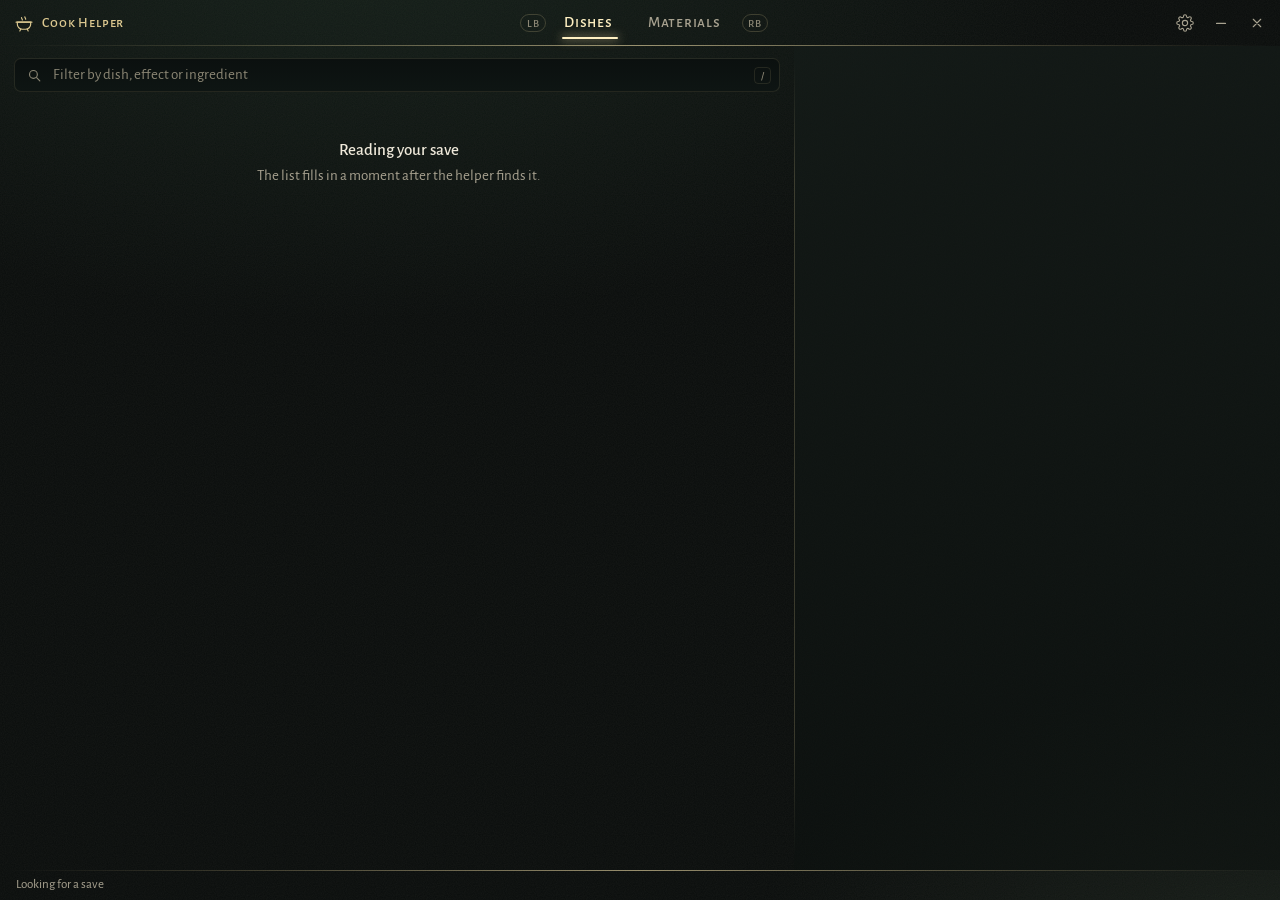
<file: ui/index.html>
<!doctype html>
<html lang="en">
<head>
<meta charset="utf-8">
<meta name="viewport" content="width=device-width, initial-scale=1">
<title>TotK Cook Helper</title>
<link rel="stylesheet" href="app.css">
</head>
<body>
<svg width="0" height="0" style="position:absolute" aria-hidden="true">
  <defs>
    <clipPath id="q1" clipPathUnits="userSpaceOnUse"><rect x="0" y="12" width="12" height="12"/></clipPath>
    <clipPath id="q2" clipPathUnits="userSpaceOnUse"><rect x="0" y="0" width="12" height="24"/></clipPath>
    <clipPath id="q3" clipPathUnits="userSpaceOnUse"><path d="M0 0h24v12H12v12H0z"/></clipPath>
  </defs>
</svg>

<div class="frame" id="frame">
  <header class="bar" id="bar">
    <div class="brand">
      <svg viewBox="0 0 24 24" aria-hidden="true"><path d="M4 11h16v2.5a6 6 0 0 1-6 6h-4a6 6 0 0 1-6-6z"/><path d="M2.5 11h19M9 5.5c0 1.2 1 1.6 1 2.8M13 4.5c0 1.3 1 1.7 1 3"/><path d="M8 19.5l-1 2M16 19.5l1 2"/></svg>
      <span>Cook Helper</span>
    </div>
    <nav class="tabs" role="tablist" aria-label="Lists">
      <span class="shoulder" aria-hidden="true">LB</span>
      <button class="tab" role="tab" data-tab="dishes" id="tab-dishes">Dishes <span class="n" id="n-dishes"></span></button>
      <button class="tab" role="tab" data-tab="materials" id="tab-materials">Materials <span class="n" id="n-materials"></span></button>
      <span class="shoulder" aria-hidden="true">RB</span>
    </nav>
    <div class="winbtns">
      <button class="wb" id="btn-settings" title="Settings" aria-label="Settings" aria-pressed="false">
        <svg viewBox="0 0 24 24" aria-hidden="true"><path d="M12 15.5a3.5 3.5 0 1 0 0-7 3.5 3.5 0 0 0 0 7Z"/><path d="M19.4 15a1.65 1.65 0 0 0 .33 1.82l.06.06a2 2 0 1 1-2.83 2.83l-.06-.06a1.65 1.65 0 0 0-1.82-.33 1.65 1.65 0 0 0-1 1.51V21a2 2 0 1 1-4 0v-.09a1.65 1.65 0 0 0-1-1.51 1.65 1.65 0 0 0-1.82.33l-.06.06a2 2 0 1 1-2.83-2.83l.06-.06a1.65 1.65 0 0 0 .33-1.82 1.65 1.65 0 0 0-1.51-1H3a2 2 0 1 1 0-4h.09a1.65 1.65 0 0 0 1.51-1 1.65 1.65 0 0 0-.33-1.82l-.06-.06a2 2 0 1 1 2.83-2.83l.06.06a1.65 1.65 0 0 0 1.82.33h.09a1.65 1.65 0 0 0 1-1.51V3a2 2 0 1 1 4 0v.09a1.65 1.65 0 0 0 1 1.51h.09a1.65 1.65 0 0 0 1.82-.33l.06-.06a2 2 0 1 1 2.83 2.83l-.06.06a1.65 1.65 0 0 0-.33 1.82v.09a1.65 1.65 0 0 0 1.51 1H21a2 2 0 1 1 0 4h-.09a1.65 1.65 0 0 0-1.51 1Z"/></svg>
      </button>
      <button class="wb" id="btn-hide" title="Hide (Esc)" aria-label="Hide">
        <svg viewBox="0 0 24 24" aria-hidden="true"><path d="M6 12.5h12"/></svg>
      </button>
      <button class="wb close" id="btn-close" title="Close" aria-label="Close">
        <svg viewBox="0 0 24 24" aria-hidden="true"><path d="M7 7l10 10M17 7L7 17"/></svg>
      </button>
    </div>
  </header>

  <main class="body" id="body">
    <section class="list" aria-label="Items">
      <div class="searchrow">
      <label class="filter">
        <svg viewBox="0 0 24 24" aria-hidden="true"><circle cx="10.5" cy="10.5" r="5.5"/><path d="M15 15l4.5 4.5"/></svg>
        <input id="filter" type="text" spellcheck="false" autocomplete="off" placeholder="Filter by name, effect or ingredient">
        <kbd>/</kbd>
      </label>
      <div class="sort" id="sortbox" hidden></div>
      </div>
      <div class="tools" id="tools" hidden></div>
      <div class="gridwrap" id="gridwrap">
        <div class="grid" id="grid" role="listbox" tabindex="0" aria-label="Dishes"></div>
      </div>
    </section>
    <aside class="detail" id="detail" aria-live="polite"></aside>
  </main>

  <section class="settings" id="settings" hidden></section>

  <footer class="status">
    <span id="save"></span>
    <span class="hint" id="hint"></span>
  </footer>

  <div class="edge e-top" data-edge="top"></div>
  <div class="edge e-bottom" data-edge="bottom"></div>
  <div class="edge e-left" data-edge="left"></div>
  <div class="edge e-right" data-edge="right"></div>
  <div class="edge e-topleft" data-edge="topleft"></div>
  <div class="edge e-topright" data-edge="topright"></div>
  <div class="edge e-bottomleft" data-edge="bottomleft"></div>
  <div class="edge e-bottomright" data-edge="bottomright"></div>
</div>
<script src="app.js"></script>
</body>
</html>
</file>
<file: ui/app.css>
@font-face { font-family: 'Alegreya Sans'; src: url('fonts/AlegreyaSans-Regular.ttf'); font-weight: 400; }
@font-face { font-family: 'Alegreya Sans'; src: url('fonts/AlegreyaSans-Medium.ttf'); font-weight: 500; }
@font-face { font-family: 'Alegreya Sans'; src: url('fonts/AlegreyaSans-Bold.ttf'); font-weight: 700; }
@font-face { font-family: 'Alegreya Sans SC'; src: url('fonts/AlegreyaSansSC-Medium.ttf'); font-weight: 500; }

:root {
  color-scheme: dark;
  --ground: #090c0b;
  --ground-lift: #142019;
  --panel: rgba(17, 23, 21, 0.86);
  --cell: #121a17;
  --cell-deep: #0b100f;
  --line: rgba(214, 196, 140, 0.22);
  --line-soft: rgba(214, 196, 140, 0.12);
  --line-strong: rgba(236, 219, 166, 0.62);
  --gold: #dcc890;
  --gold-hi: #fff0c2;
  --text: #efe9da;
  --dim: #a8a290;
  --faint: #8c8775;
  --heart: #e0463c;
  --heart-dark: #3b1714;
  --hearty: #f1c84a;
  --danger: #e97a6a;
  --ease: cubic-bezier(0.16, 1, 0.3, 1);
  --ui: 'Alegreya Sans', 'Segoe UI', sans-serif;
  --sc: 'Alegreya Sans SC', 'Alegreya Sans', 'Segoe UI', sans-serif;
}

* { box-sizing: border-box; }
html, body { margin: 0; height: 100%; }
body {
  background: var(--ground);
  color: var(--text);
  font: 15px/1.35 var(--ui);
  font-variant-numeric: lining-nums tabular-nums;
  overflow: hidden;
  user-select: none;
  -webkit-font-smoothing: antialiased;
}
::selection { background: rgba(230, 211, 156, 0.34); color: var(--gold-hi); }
button { font: inherit; color: inherit; background: none; border: 0; padding: 0; cursor: pointer; }
:focus-visible { outline: 1px solid var(--gold-hi); outline-offset: 2px; }
svg { fill: none; stroke: currentColor; stroke-width: 1.6; stroke-linecap: round; stroke-linejoin: round; }

/* ---------- frame ---------- */
.frame {
  position: relative;
  height: 100vh;
  display: grid;
  grid-template-rows: 46px minmax(0, 1fr) 30px;
  background:
    radial-gradient(90% 70% at 28% -10%, var(--ground-lift) 0%, transparent 65%),
    radial-gradient(70% 60% at 100% 110%, rgba(40, 52, 40, 0.45) 0%, transparent 60%),
    var(--ground);
}
.frame::before { /* faint grain so the dark field reads as material, not flat fill */
  content: ''; position: absolute; inset: 0; pointer-events: none; opacity: 0.05; mix-blend-mode: screen;
  background-image: url("data:image/svg+xml;utf8,<svg xmlns='http://www.w3.org/2000/svg' width='160' height='160'><filter id='n'><feTurbulence type='fractalNoise' baseFrequency='.9' numOctaves='2' stitchTiles='stitch'/><feColorMatrix values='0 0 0 0 1  0 0 0 0 .95  0 0 0 0 .8  0 0 0 .9 0'/></filter><rect width='160' height='160' filter='url(%23n)'/></svg>");
}
.frame.settings-open .body { display: none; }

/* ---------- top bar ---------- */
.bar {
  position: relative; z-index: 2;
  display: grid; grid-template-columns: 1fr auto 1fr; align-items: center;
  padding: 0 6px 0 14px;
}
.bar::after, .status::before {
  content: ''; position: absolute; left: 10px; right: 10px; height: 1px;
  background: linear-gradient(90deg, transparent, var(--line) 18%, var(--line-strong) 50%, var(--line) 82%, transparent);
}
.bar::after { bottom: 0; }
.brand { display: flex; align-items: center; gap: 8px; color: var(--gold); font: 500 14px/1 var(--sc); letter-spacing: 0.06em; }
.brand svg { width: 20px; height: 20px; stroke-width: 1.4; }
.tabs { display: flex; align-items: center; gap: 4px; }
.tab {
  position: relative; padding: 9px 14px 10px; color: var(--dim);
  font: 500 15.5px/1 var(--sc); letter-spacing: 0.05em; transition: color 160ms var(--ease);
}
.tab .n { font: 400 13px/1 var(--ui); color: var(--faint); margin-left: 3px; }
.tab:hover { color: var(--text); }
.tab[aria-selected="true"] { color: var(--gold-hi); }
.tab[aria-selected="true"] .n { color: var(--gold); }
.frame.settings-open .tab[aria-selected="true"] { color: var(--dim); }
.frame.settings-open .tab[aria-selected="true"]::after { display: none; }
.tab[aria-selected="true"]::after {
  content: ''; position: absolute; left: 12px; right: 12px; bottom: 1px; height: 2px; border-radius: 2px;
  background: var(--gold-hi); box-shadow: 0 0 10px 1px rgba(255, 232, 170, 0.5);
}
.shoulder, .chip {
  display: inline-flex; align-items: center; justify-content: center; min-width: 26px; height: 18px; padding: 0 5px;
  border: 1px solid var(--line); border-radius: 9px; color: var(--faint);
  font: 500 11px/1 var(--ui); letter-spacing: 0.04em;
}

[data-platform="linux"] .shoulder { display: none; }
.winbtns { justify-self: end; display: flex; gap: 2px; }
.wb { width: 34px; height: 30px; border-radius: 6px; display: grid; place-items: center; color: var(--dim); transition: background 140ms, color 140ms; }
.wb svg { width: 18px; height: 18px; stroke-width: 1.5; }
.wb:hover { background: rgba(214, 196, 140, 0.1); color: var(--text); }
.wb.close:hover { background: rgba(200, 70, 60, 0.28); color: #ffe1dc; }
.wb[aria-pressed="true"] { color: var(--gold-hi); background: rgba(214, 196, 140, 0.12); }

/* ---------- body: grid + detail ---------- */
.body { min-height: 0; display: grid; grid-template-columns: minmax(0, 1fr) minmax(280px, 38%); }
.list { min-height: 0; display: grid; grid-template-rows: auto auto minmax(0, 1fr); padding: 12px 0 0 14px; }
.searchrow { display: flex; align-items: center; gap: 12px; flex-wrap: wrap; row-gap: 8px; margin: 0 14px 10px 0; }
.filter {
  flex: 1 1 220px; min-width: 0;
  position: relative; display: flex; align-items: center;
  height: 34px; border-radius: 7px; border: 1px solid var(--line-soft);
  background: linear-gradient(var(--cell-deep), #0e1513);
  transition: border-color 160ms;
}
.filter:focus-within { border-color: var(--line-strong); }
.filter svg { width: 17px; height: 17px; margin: 0 8px 0 11px; color: var(--faint); flex: none; }
.filter input {
  flex: 1; min-width: 0; height: 100%; border: 0; outline: 0; background: none; color: var(--text);
  font: 400 15px var(--ui); caret-color: var(--gold-hi); user-select: text;
}
.filter input::placeholder { color: var(--faint); }
.filter kbd { margin-right: 8px; font: 500 11px var(--ui); color: var(--faint); border: 1px solid var(--line-soft); border-radius: 4px; padding: 1px 6px; }
.tools { display: flex; margin: -2px 14px 10px 0; min-width: 0; }
.tools[hidden] { display: none; }
.chips {
  flex: 1; min-width: 0; display: flex; flex-wrap: wrap; gap: 6px; padding: 1px 0;
}
.fxchip {
  flex: none; display: inline-flex; align-items: center; gap: 6px; height: 28px; padding: 0 11px; border-radius: 14px;
  border: 1px solid var(--line-soft); background: linear-gradient(var(--cell-deep), #0e1513);
  color: var(--dim); font: 400 13.5px/1 var(--ui); white-space: nowrap; transition: border-color 140ms, color 140ms, background 140ms;
}
.fxchip:hover { color: var(--text); border-color: var(--line); }
.fxchip .sig { width: 15px; height: 15px; flex: none; }
.fxchip .c { font: 500 12px/1 var(--ui); color: var(--faint); font-variant-numeric: tabular-nums; }
.fxchip[aria-pressed="true"] { color: var(--gold-hi); border-color: var(--line-strong); background: rgba(214, 196, 140, 0.13); }
.fxchip[aria-pressed="true"] .c { color: var(--gold); }
.sort { flex: none; display: flex; align-items: center; gap: 8px; height: 34px; }
.sort[hidden] { display: none; }
.sort .seg { height: 100%; }
.sort .lbl { font: 500 12.5px/1 var(--sc); letter-spacing: 0.08em; color: var(--faint); }
.sort .seg button { padding: 0 10px; font-size: 13.5px; }
.gridwrap { grid-row: 3; min-height: 0; overflow-y: auto; padding: 14px 10px 16px 14px; margin: -10px 0 0 -14px; scrollbar-width: thin; scrollbar-color: rgba(214,196,140,.3) transparent; }
.gridwrap::-webkit-scrollbar { width: 8px; }
.gridwrap::-webkit-scrollbar-thumb { background: rgba(214, 196, 140, 0.24); border-radius: 4px; border: 2px solid transparent; background-clip: padding-box; }
.gridwrap::-webkit-scrollbar-thumb:hover { background-color: rgba(214, 196, 140, 0.42); }
.grid { position: relative; display: grid; grid-template-columns: repeat(auto-fill, minmax(104px, 1fr)); gap: 8px; outline: 0; }

.cell {
  position: relative; min-height: 122px; padding: 10px 6px 9px; border-radius: 9px;
  display: flex; flex-direction: column; align-items: center; gap: 8px;
  background: radial-gradient(85% 70% at 50% 34%, #1b2622 0%, var(--cell) 55%, var(--cell-deep) 100%);
  border: 1px solid var(--line-soft);
  box-shadow: inset 0 1px 0 rgba(255, 255, 255, 0.035), inset 0 -10px 18px rgba(0, 0, 0, 0.35);
  transition: border-color 160ms, background 160ms;
}
.cell:hover { border-color: var(--line); }
.cell .g { width: 38px; height: 38px; flex: none; color: var(--fxc, #e8dcc0); stroke-width: 1.5; filter: drop-shadow(0 2px 3px rgba(0,0,0,.5)); }
.cell img.g { width: 62px; height: 62px; margin: -2px 0 -4px; object-fit: contain; filter: drop-shadow(0 4px 5px rgba(0,0,0,.55)); transition: transform 160ms var(--ease); }
.cell[aria-selected="true"] {
  border-color: var(--gold);
  background: radial-gradient(90% 75% at 50% 32%, #2b3b31 0%, #1e2b25 56%, #131c18 100%);
  box-shadow: 0 0 0 1px rgba(220, 200, 144, 0.9), 0 0 0 5px rgba(220, 200, 144, 0.14),
              0 10px 22px rgba(0, 0, 0, 0.5), inset 0 1px 0 rgba(255, 255, 255, 0.08);
  z-index: 1;
}
.cell[aria-selected="true"]::before {
  content: ""; position: absolute; left: 14%; right: 14%; top: 0; height: 3px;
  border-radius: 0 0 3px 3px;
  background: linear-gradient(90deg, transparent, var(--gold-hi) 32%, var(--gold-hi) 68%, transparent);
  box-shadow: 0 1px 9px rgba(255, 232, 170, 0.55);
}
.cell[aria-selected="true"] img.g {
  transform: scale(1.16);
  filter: drop-shadow(0 5px 7px rgba(0, 0, 0, 0.6)) drop-shadow(0 0 10px rgba(255, 232, 170, 0.25));
}
.pot .mini img.i { width: 30px; height: 30px; object-fit: contain; }
.d-head { display: flex; align-items: center; gap: 14px; margin-bottom: 14px; }
.d-head .d-sub { margin-bottom: 0; }
.d-head .hero { width: 84px; height: 84px; flex: none; object-fit: contain; filter: drop-shadow(0 6px 8px rgba(0,0,0,.6)); }
.d-head svg.hero { width: 52px; height: 52px; margin: 0 16px; color: var(--fxc, #e8dcc0); stroke-width: 1.4; }
.cell .nm {
  font-size: 13px; line-height: 1.15; text-align: center; color: var(--dim);
  display: -webkit-box; -webkit-line-clamp: 2; -webkit-box-orient: vertical; overflow: hidden;
}
.cell[aria-selected="true"] .nm { color: var(--gold-hi); }
.cell.dim[aria-selected="true"] { opacity: 0.94; }
.cell .badge { position: absolute; top: 6px; right: 7px; display: flex; align-items: center; gap: 2px; font: 500 12.5px/1 var(--ui); color: var(--text); }
.cell .badge .heart { width: 12px; height: 12px; }
.cell .badge.count { color: var(--gold); }
.cell .sig { position: absolute; top: 6px; left: 6px; width: 17px; height: 17px; }
.cell.dim .g { opacity: 0.45; }
.cell.dim .nm, .cell.dim .badge { color: var(--faint); }
.cell.dim img.g { opacity: 1; filter: grayscale(.7) brightness(.75) drop-shadow(0 4px 5px rgba(0,0,0,.55)); }

/* the one cursor that glides between cells */
.cursor {
  position: absolute; z-index: 1; pointer-events: none; border-radius: 10px;
  border: 1.5px solid var(--gold-hi);
  box-shadow: 0 0 0 1px rgba(255, 240, 194, 0.12), 0 0 16px 2px rgba(255, 228, 160, 0.32), inset 0 0 14px rgba(255, 228, 160, 0.12);
  transition: transform 170ms var(--ease), opacity 120ms;
}
.cursor::before, .cursor::after { /* corner ticks */
  content: ''; position: absolute; inset: -5px; border-radius: 0; pointer-events: none;
  background:
    linear-gradient(var(--gold-hi), var(--gold-hi)) left top / 9px 1.5px,
    linear-gradient(var(--gold-hi), var(--gold-hi)) left top / 1.5px 9px,
    linear-gradient(var(--gold-hi), var(--gold-hi)) right top / 9px 1.5px,
    linear-gradient(var(--gold-hi), var(--gold-hi)) right top / 1.5px 9px,
    linear-gradient(var(--gold-hi), var(--gold-hi)) left bottom / 9px 1.5px,
    linear-gradient(var(--gold-hi), var(--gold-hi)) left bottom / 1.5px 9px,
    linear-gradient(var(--gold-hi), var(--gold-hi)) right bottom / 9px 1.5px,
    linear-gradient(var(--gold-hi), var(--gold-hi)) right bottom / 1.5px 9px;
  background-repeat: no-repeat; opacity: 0.85;
}
.cursor::after { display: none; }
.cursor.snap { transition: none; }
.grid:not(:focus-within) .cursor { border-color: rgba(255, 240, 194, 0.8); }

.empty { grid-column: 1 / -1; padding: 34px 18px; text-align: center; color: var(--dim); }
.empty b { display: block; font: 500 17px var(--ui); color: var(--text); margin-bottom: 6px; }

/* ---------- detail pane ---------- */
.detail {
  position: relative; min-height: 0; overflow-y: auto; padding: 18px 20px 16px 22px;
  background: linear-gradient(180deg, rgba(20, 27, 24, 0.75), rgba(12, 17, 15, 0.6));
  scrollbar-width: thin; scrollbar-color: rgba(214,196,140,.3) transparent;
}
.detail::before { /* vertical hairline with a diamond at its middle */
  content: ''; position: absolute; left: 0; top: 14px; bottom: 14px; width: 1px;
  background: linear-gradient(180deg, transparent, var(--line) 15%, var(--line) 85%, transparent);
}
.detail .in { animation: fade 180ms var(--ease); }
.detail.stale .in { opacity: 0.55; filter: saturate(0.6); }
.detail .missing {
  margin: 0 0 14px; padding: 10px 12px; border: 1px solid var(--line-strong); border-radius: 8px;
  background: rgba(214, 196, 140, 0.09); color: var(--gold); font-size: 13.5px; line-height: 1.4;
}
.detail .missing b { display: block; margin-bottom: 2px; color: var(--gold-hi); font-weight: 500; }
.detail .pot li.miss .pn, .detail .pot li.miss .pc { color: var(--danger); }
@keyframes fade { from { opacity: 0.35; transform: translateY(3px); } to { opacity: 1; transform: none; } }
.d-name { margin: 0 0 4px; font: 500 23px/1.12 var(--ui); color: var(--gold-hi); letter-spacing: 0.005em; text-wrap: balance; }
.d-sub { color: var(--dim); font-size: 14px; margin-bottom: 14px; }
.hearts { display: flex; flex-wrap: wrap; gap: 3px; margin: 0 0 6px; max-width: 290px; }
.heart { width: 20px; height: 20px; flex: none; }
.heart .hb { fill: var(--heart-dark); stroke: none; }
.heart .hf { fill: var(--heart); stroke: none; }
.heart .ho { fill: none; stroke: #f6e7d8; stroke-width: 1.6; }
.heart.y .hf { fill: var(--hearty); }
.heart.y .hb { fill: #3d3112; }
.h-text { color: var(--text); font-size: 15px; margin-bottom: 12px; }
.h-text .dimmed { color: var(--dim); }
.effect { display: flex; align-items: center; gap: 9px; font-size: 16px; margin-bottom: 4px; }
.effect .sig { width: 18px; height: 18px; flex: none; }
.effect .time { margin-left: auto; color: var(--gold); font-weight: 500; }
.effect.none { color: var(--dim); font-size: 15px; }
.ornament { position: relative; height: 1px; margin: 16px 0 14px; background: linear-gradient(90deg, var(--line-strong), var(--line) 60%, transparent); }
.ornament::before { content: ''; position: absolute; left: -3px; top: -3px; width: 7px; height: 7px; transform: rotate(45deg); background: var(--ground); border: 1px solid var(--line-strong); }
.label { margin: 0 0 8px; font: 500 13.5px/1 var(--sc); letter-spacing: 0.08em; color: var(--gold); }
.pot { list-style: none; margin: 0; padding: 0; display: grid; gap: 5px; }
.pot li button {
  width: 100%; display: grid; grid-template-columns: 40px 1fr auto; align-items: center; gap: 10px; text-align: left;
  padding: 3px 8px 3px 3px; border-radius: 8px; border: 1px solid transparent; transition: background 140ms, border-color 140ms;
}
.pot li button:hover { background: rgba(214, 196, 140, 0.07); border-color: var(--line-soft); }
.pot .mini {
  width: 40px; height: 40px; border-radius: 7px; display: grid; place-items: center;
  background: radial-gradient(85% 70% at 50% 34%, #1b2622, var(--cell-deep)); border: 1px solid var(--line-soft);
}
.pot .mini svg { width: 24px; height: 24px; color: var(--fxc, #e8dcc0); stroke-width: 1.5; }
.pot .pn { font-size: 15.5px; color: var(--text); }
.pot .pc { font: 500 15px var(--ui); color: var(--gold); }
.note { margin: 12px 0 0; font-size: 13px; color: var(--faint); }
.used { display: flex; flex-wrap: wrap; gap: 6px; }
.used button { padding: 4px 10px; border-radius: 13px; border: 1px solid var(--line); color: var(--text); font-size: 14px; transition: border-color 140ms, background 140ms; }
.used button:hover { border-color: var(--line-strong); background: rgba(214, 196, 140, 0.08); }
.kv { display: grid; grid-template-columns: auto 1fr; gap: 6px 14px; font-size: 15px; margin-bottom: 4px; }
.kv dt { color: var(--dim); }
.kv dd { margin: 0; }

/* ---------- settings ---------- */
.settings { min-height: 0; overflow-y: auto; padding: 16px 22px 20px; scrollbar-width: thin; scrollbar-color: rgba(214,196,140,.3) transparent; }
.settings[hidden] { display: none; }
.settings .cols { display: grid; grid-template-columns: repeat(auto-fit, minmax(300px, 1fr)); gap: 8px 36px; max-width: 980px; }
.settings h2 { margin: 6px 0 14px; font: 500 20px var(--ui); color: var(--gold-hi); }
.settings section { padding-bottom: 6px; }
.row { display: grid; grid-template-columns: 1fr auto; align-items: center; gap: 4px 16px; padding: 11px 0; border-bottom: 1px solid var(--line-soft); }
.row:last-child { border-bottom: 0; }
.row .t { font-size: 15.5px; color: var(--text); }
.row .s { grid-column: 1 / -1; font-size: 13.5px; color: var(--dim); max-width: 60ch; }
.row .s.warn { color: var(--danger); }
.row.stack { grid-template-columns: 1fr; }
.switch { position: relative; width: 40px; height: 22px; border-radius: 11px; border: 1px solid var(--line); background: var(--cell-deep); transition: background 160ms, border-color 160ms; }
.switch::after { content: ''; position: absolute; top: 5px; left: 6px; width: 10px; height: 10px; transform: rotate(45deg); background: var(--faint); transition: left 180ms var(--ease), background 160ms; }
.switch[aria-checked="true"] { background: rgba(214, 196, 140, 0.2); border-color: var(--line-strong); }
.switch[aria-checked="true"]::after { left: 23px; background: var(--gold-hi); box-shadow: 0 0 8px rgba(255, 230, 160, 0.6); }
.seg { display: inline-flex; border: 1px solid var(--line); border-radius: 7px; overflow: hidden; }
.seg button { padding: 6px 11px; font-size: 14px; color: var(--dim); border-left: 1px solid var(--line-soft); transition: background 140ms, color 140ms; }
.seg button:first-child { border-left: 0; }
.seg button:hover { color: var(--text); }
.seg button[aria-pressed="true"] { background: rgba(214, 196, 140, 0.16); color: var(--gold-hi); }
.btn { padding: 6px 13px; border-radius: 7px; border: 1px solid var(--line); color: var(--text); font-size: 14px; transition: border-color 140ms, background 140ms; }
.btn:hover { border-color: var(--line-strong); background: rgba(214, 196, 140, 0.08); }
.btn.live { border-color: var(--gold-hi); color: var(--gold-hi); animation: breathe 1.4s ease-in-out infinite; }
@keyframes breathe { 50% { box-shadow: 0 0 12px rgba(255, 228, 160, 0.35); } }
.combo { display: flex; flex-wrap: wrap; align-items: center; gap: 6px; }
.combo .chip { height: 24px; min-width: 32px; border-color: var(--line-strong); color: var(--gold-hi); font-size: 13px; border-radius: 12px; }
.combo .plus { color: var(--faint); }
.padgrid { display: grid; grid-template-columns: repeat(auto-fill, minmax(76px, 1fr)); gap: 5px; margin-top: 8px; }
.padgrid button { padding: 5px 4px; border-radius: 6px; border: 1px solid var(--line-soft); color: var(--dim); font-size: 13px; }
.padgrid button[aria-pressed="true"] { border-color: var(--line-strong); color: var(--gold-hi); background: rgba(214, 196, 140, 0.12); }
.keycap { min-width: 150px; padding: 6px 12px; border-radius: 7px; border: 1px solid var(--line); font: 500 14px var(--ui); color: var(--gold-hi); }
.keycap.live { border-color: var(--gold-hi); animation: breathe 1.4s ease-in-out infinite; }
.mons { position: relative; height: 96px; margin-top: 10px; }
.mon {
  position: absolute; border-radius: 5px; border: 1px solid var(--line); background: var(--cell-deep);
  display: grid; place-items: center; font-size: 13px; color: var(--dim); transition: border-color 140ms, background 140ms, color 140ms;
}
.mon:hover { border-color: var(--line-strong); color: var(--text); }
.mon.here { border-color: var(--gold-hi); color: var(--gold-hi); background: rgba(214, 196, 140, 0.12); box-shadow: 0 0 12px rgba(255, 228, 160, 0.2); }
.mon small { display: block; font-size: 11.5px; color: var(--faint); }

/* ---------- status line ---------- */
.status { position: relative; display: flex; align-items: center; justify-content: space-between; gap: 12px; padding: 0 16px; font-size: 13px; color: var(--dim); white-space: nowrap; overflow: hidden; }
.status::before { top: 0; }
.status .hint { display: flex; align-items: center; gap: 5px; color: var(--faint); }
.status .hint .chip { height: 17px; font-size: 11px; color: var(--dim); }
.status .warn { color: var(--gold); }
.status .live { color: var(--gold-hi); }
.status .live::before { content: ''; display: inline-block; width: 6px; height: 6px; margin: 0 7px 1px 0; border-radius: 50%; background: var(--gold-hi); box-shadow: 0 0 6px rgba(255, 232, 170, 0.6); vertical-align: middle; }
.status .spin { display: inline-block; width: 10px; height: 10px; margin: 0 6px 1px 0; border: 2px solid var(--line); border-top-color: var(--gold-hi); border-radius: 50%; animation: cook-spin .8s linear infinite; vertical-align: -1px; }
@keyframes cook-spin { to { transform: rotate(360deg); } }

/* ---------- resize edges ---------- */
.edge { position: absolute; z-index: 5; }
.e-top { top: 0; left: 8px; right: 8px; height: 4px; cursor: ns-resize; }
.e-bottom { bottom: 0; left: 8px; right: 8px; height: 5px; cursor: ns-resize; }
.e-left { left: 0; top: 8px; bottom: 8px; width: 5px; cursor: ew-resize; }
.e-right { right: 0; top: 8px; bottom: 8px; width: 5px; cursor: ew-resize; }
.e-topleft { top: 0; left: 0; width: 9px; height: 9px; cursor: nwse-resize; }
.e-topright { top: 0; right: 0; width: 9px; height: 9px; cursor: nesw-resize; }
.e-bottomleft { bottom: 0; left: 0; width: 10px; height: 10px; cursor: nesw-resize; }
.e-bottomright { bottom: 0; right: 0; width: 14px; height: 14px; cursor: nwse-resize; }

/* ---------- narrow window: stack the detail under the grid ---------- */
@media (max-width: 700px) {
  .body { grid-template-columns: 1fr; grid-template-rows: minmax(150px, 46%) minmax(0, 1fr); }
  .detail::before { left: 14px; right: 14px; top: 0; bottom: auto; width: auto; height: 1px; background: linear-gradient(90deg, transparent, var(--line-strong) 50%, transparent); }
  .detail { padding-top: 14px; }
  .brand span { display: none; }
  .grid { grid-template-columns: repeat(auto-fill, minmax(92px, 1fr)); }
  .cell { min-height: 104px; padding-top: 8px; }
  .cell .g { width: 32px; height: 32px; }
  .cell img.g { width: 52px; height: 52px; }
  .d-head { margin-bottom: 8px; }

  .d-head .hero { width: 48px; height: 48px; }
  .detail .in { display: flex; flex-direction: column; }
  .detail .in > .hearts, .detail .in > .h-text, .detail .in > .effect, .detail .in > .kv { order: 2; }
  .detail .in > .note { order: 3; }
}
@media (max-width: 520px) {
  .status .hint { display: none; }
  .tab { padding: 9px 9px 10px; }
  .shoulder { display: none; }
}
@media (prefers-reduced-motion: reduce) {
  *, *::before, *::after { animation: none !important; transition: none !important; }
}
</file>
